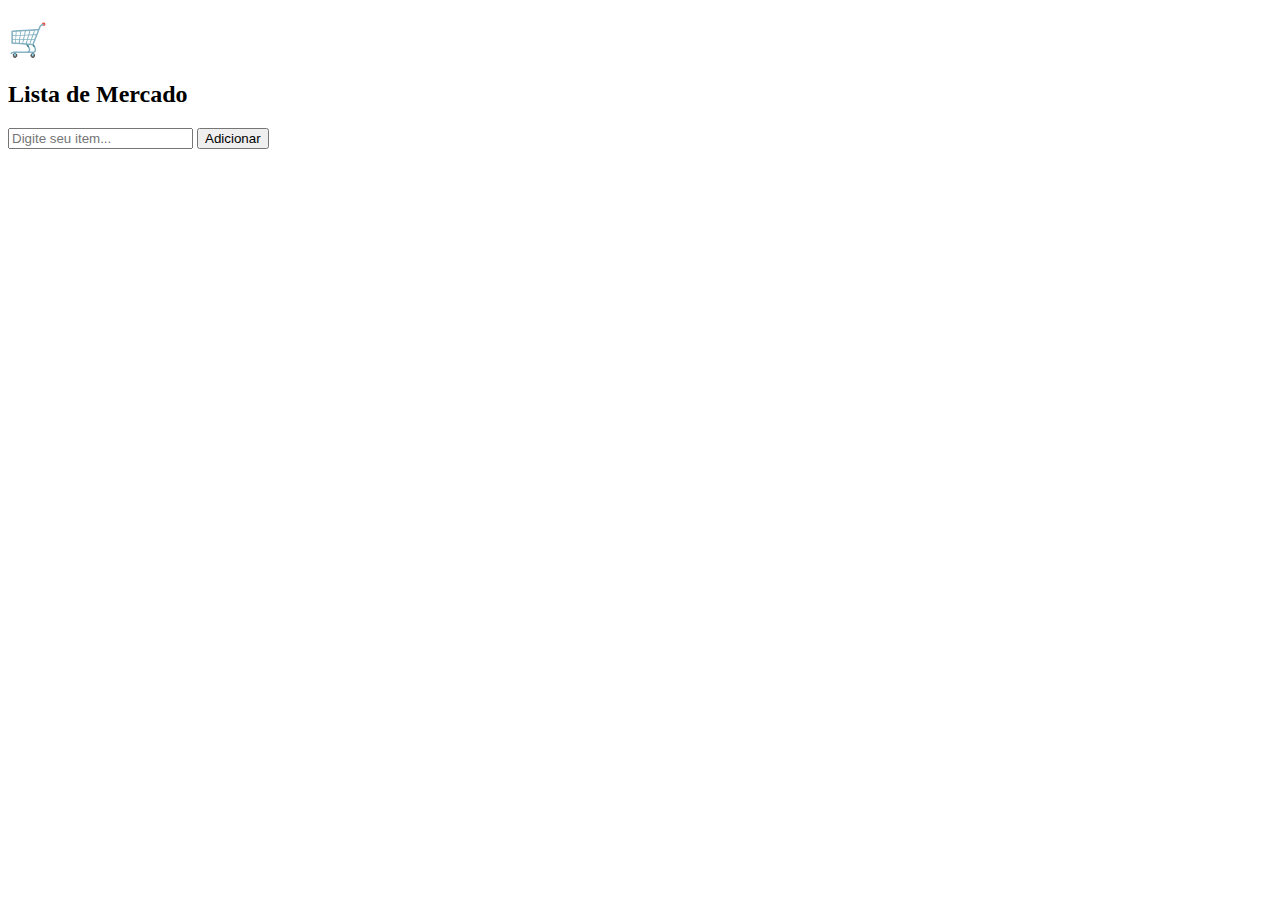
<file: lista_mercado/index.html>
<!DOCTYPE html>
<html lang="PT-BR">

<head>
    <meta charset="UTF-8">
    <link rel="stylesheet" href="style.css">
    <title>Lista de Mercado</title>
</head>

<body>
    <h1>🛒</h1>
    <h2>Lista de Mercado</h2>

    <form id="form" action="#">
        <input type="text" id="input" placeholder="Digite seu item..." autocomplete="off">
        <button type="button" onclick="adicionar()">Adicionar</button>
    </form>

    <ul>
    </ul>


    <script src="script.js"></script>
</body>

</html>
</file>
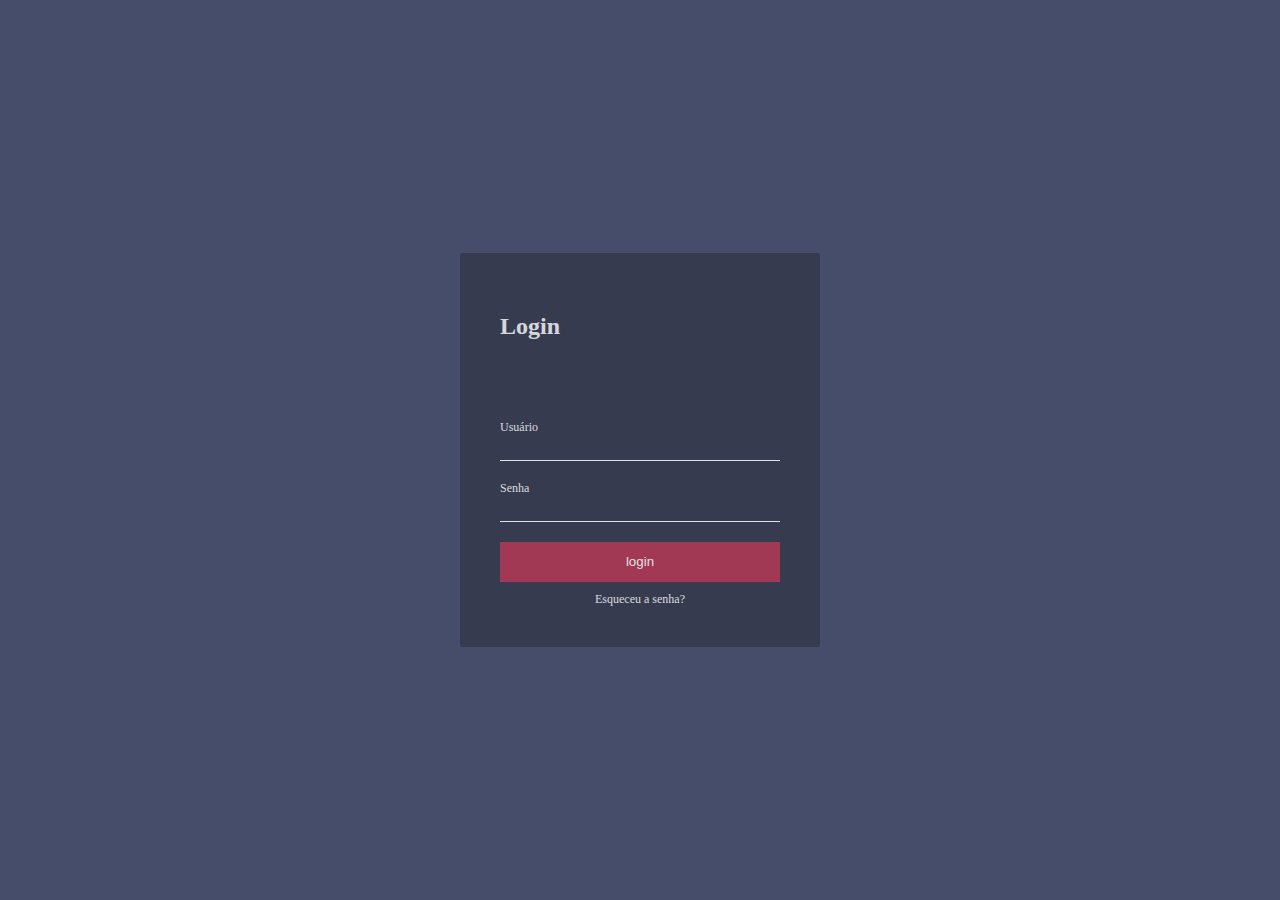
<file: login/index.html>
<!DOCTYPE html>
<html lang="pt-br">

<head>
    <meta charset='utf-8'>
    <title>Login</title>
    <link rel="stylesheet" href="style.css">
</head>

<body>
    <div id="login">
        <form class="card">
            <div class="card-header">
                <h2>Login</h2>
            </div>
            <div class="card-content">
                <div class="card-content-area">
                    <label for="usuario">Usuário</label>
                    <input type="text" id="usuario" autocomplete="off">
                </div>
                <div class="card-content-area">
                    <label for="password">Senha</label>
                    <input type="password" id="password" autocomplete="true">
                </div>
            </div>
            <div class="card-footer">
                <input type="submit" value="login" class="submit">
                <a href="#">Esqueceu a senha?</a>
            </div>
        </form>
    </div>
</body>

</html>
</file>
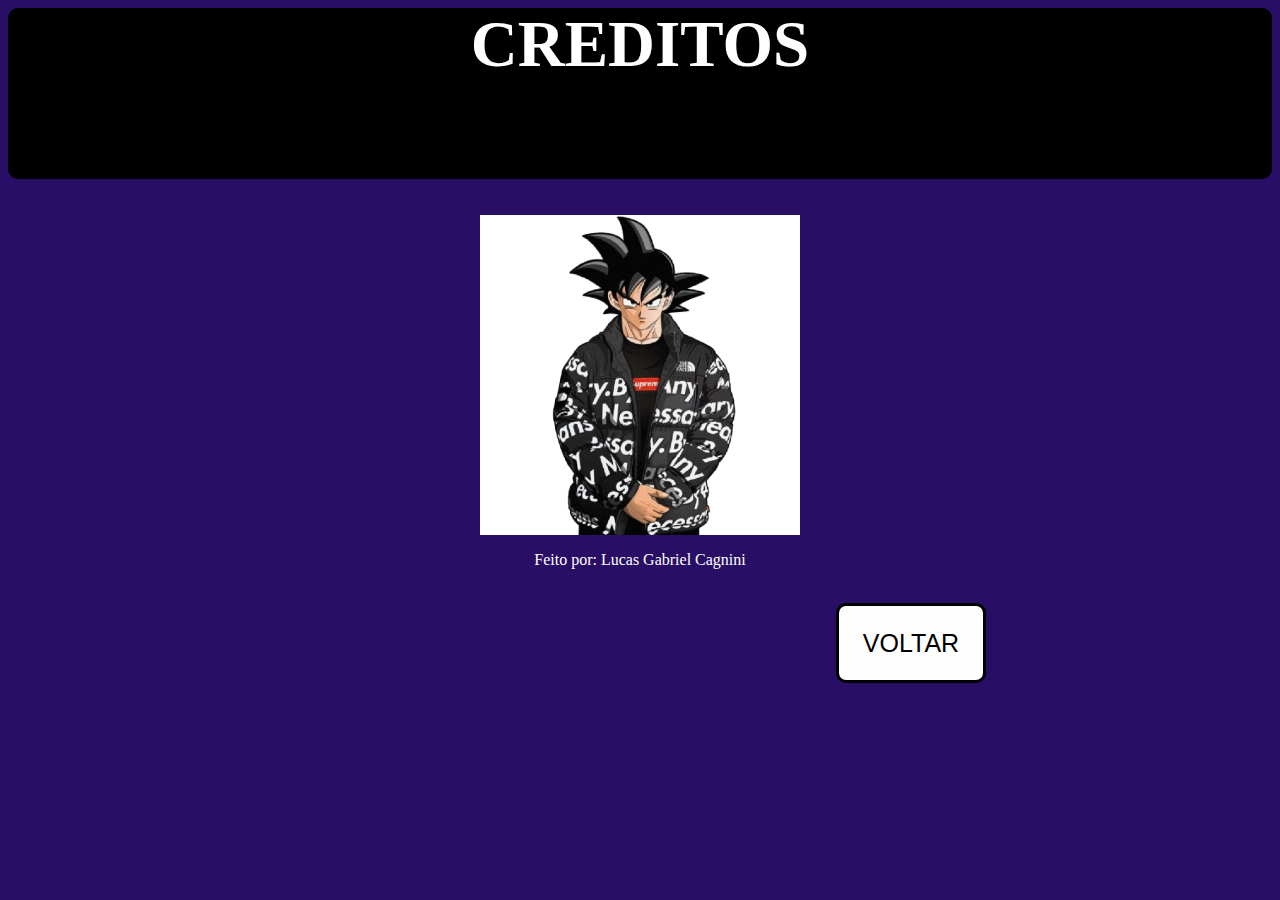
<file: RealOuFake/creditos.html>
<!DOCTYPE html>
<html lang="en">
<head>
    <meta charset="UTF-8">
    <meta http-equiv="X-UA-Compatible" content="IE=edge">
    <meta name="viewport" content="width=device-width, initial-scale=1.0">
    <link rel="stylesheet" href="estiloPerguntas.css">
   
    <title>Fail</title>
</head>
<body>
    <div class="enumciado" >

        <h1 id="FraseCreditos">CREDITOS</h1>

     </div>
     <br><br>

     <div class="imagemFail" >
        <img height="320vh" src="gokuDrip.jpg" alt="goku drip">
        <p style="color:#fefefe">Feito por: Lucas Gabriel Cagnini</p>

     </div>
     
    <br>


    <div id="voltarButton">

        <button class="buttons" onclick="fakePergunta1()" ><a href="index.html">VOLTAR</a></button>

    </div>

     
</body>
</html>
</file>
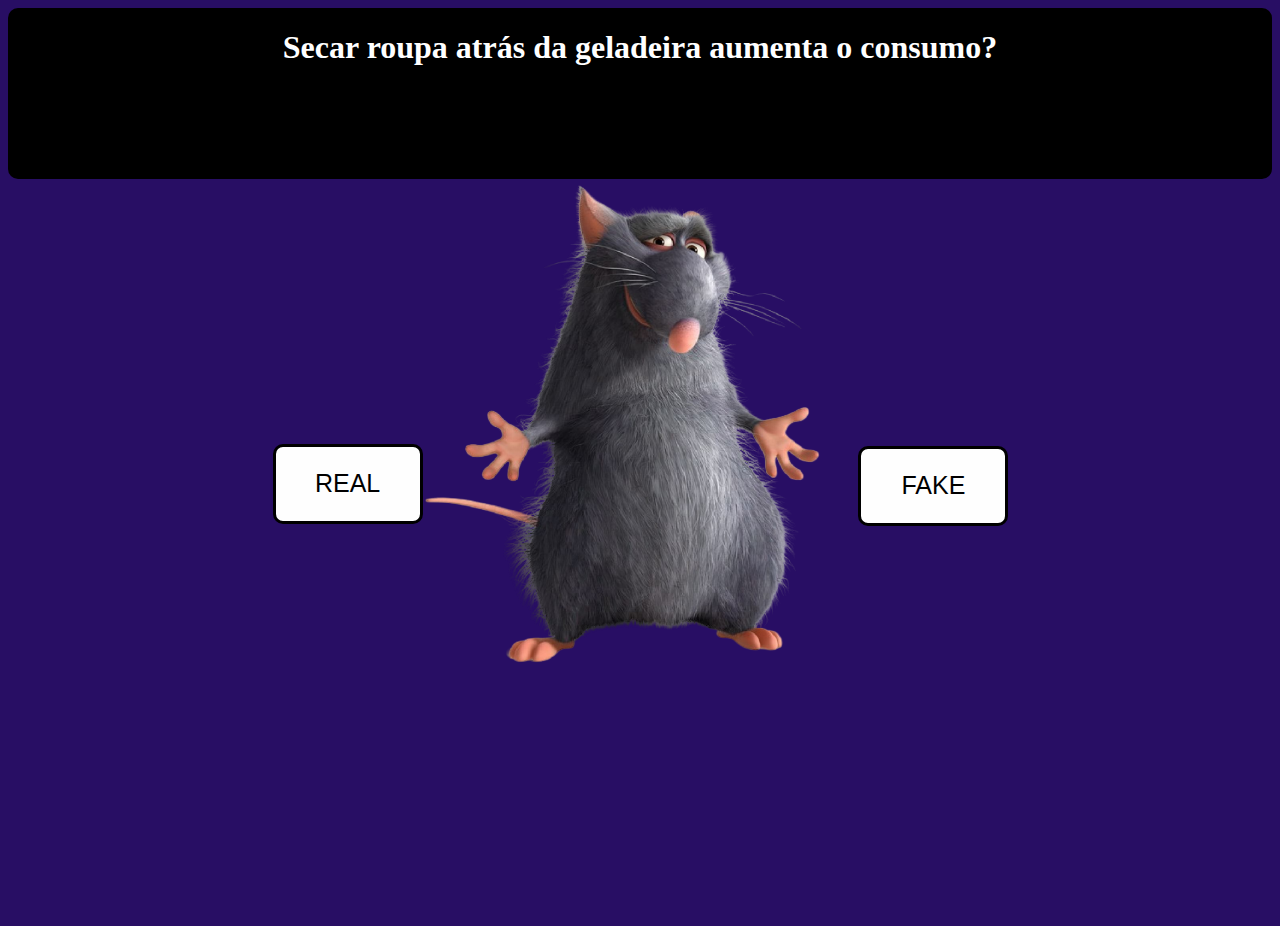
<file: RealOuFake/Document.html>
<!DOCTYPE html>
<!-- saved from url=(0088)file:///C:/Users/Lucas%20Gabriel/Desktop/Senai/html/MeusEstudos/RealOuFake/pergunta.html -->
<html lang="en"><head><meta http-equiv="Content-Type" content="text/html; charset=UTF-8">
    
    <meta http-equiv="X-UA-Compatible" content="IE=edge">
    <meta name="viewport" content="width=device-width, initial-scale=1.0">
    <link rel="stylesheet" href="./Document_files/estiloPerguntas.css">
    <title>Document</title>
<style type="text/css" id="operaUserStyle"></style></head>
<body>
     <div class="enumciado" id="FrasePergunta">

        <h1>Secar roupa atrás da geladeira aumenta o consumo?</h1>

     </div>

     <button onclick="realPergunta1()" id="buttonReal" class="buttons"><a href="file:///C:/Users/Lucas%20Gabriel/Desktop/Senai/html/MeusEstudos/RealOuFake/pergunta.html">REAL</a></button>

     <img id="imagem" src="./Document_files/rato.png" alt="rato">

     <button onclick="fakePergunta1()" id="buttonFake" class="buttons"><a href="file:///C:/Users/Lucas%20Gabriel/Desktop/Senai/html/MeusEstudos/RealOuFake/pergunta.html">FAKE</a></button>

     <script src="./Document_files/script.js.download"></script>


</body></html>
</file>
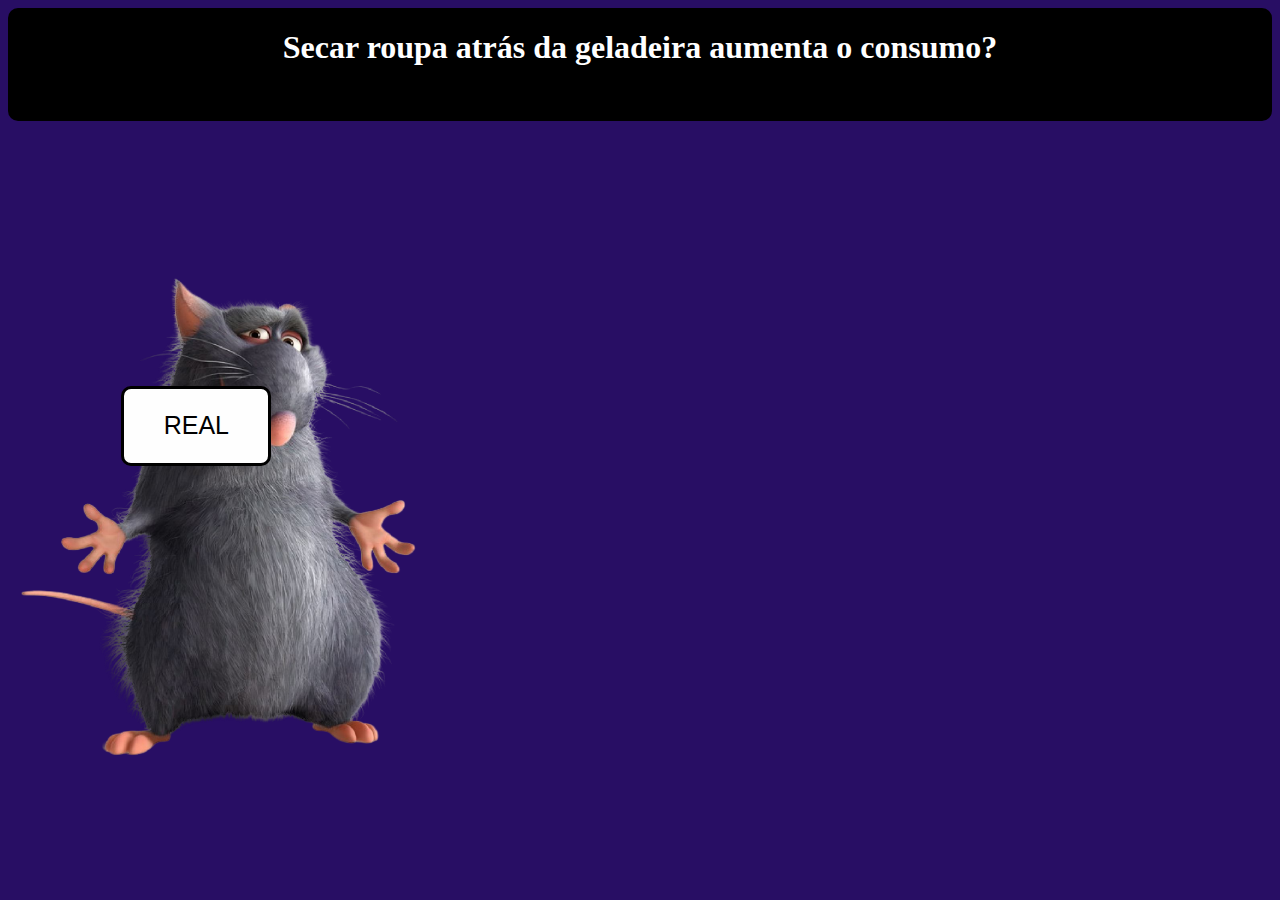
<file: RealOuFake/imagens/Document.html>
<!DOCTYPE html>
<!-- saved from url=(0035)http://127.0.0.1:5500/pergunta.html -->
<html lang="en"><head><meta http-equiv="Content-Type" content="text/html; charset=UTF-8">
    
    <meta http-equiv="X-UA-Compatible" content="IE=edge">
    <meta name="viewport" content="width=device-width, initial-scale=1.0">
    
    <title>Document</title>
<style type="text/css" id="operaUserStyle"></style><style type="text/css">:root zeus-ad, :root topadblock, :root span[id^="ezoic-pub-ad-placeholder-"], :root guj-ad, :root gpt-ad, :root div[jsdata*="CarouselPLA-"][data-id^="CarouselPLA-"], :root div[id^="zergnet-widget"], :root div[id^="yandex_ad"], :root div[id^="vuukle-ad-"], :root div[id^="sticky_ad_"], :root div[id^="rc-widget-"], :root div[id^="lazyad-"], :root div[id^="gpt_ad_"], :root div[id^="ezoic-pub-ad-"], :root div[id^="div-gpt-"], :root div[id^="dfp-ad-"], :root div[id^="advads_ad_"], :root div[id^="adspot-"], :root div[id^="ads300_250-widget-"], :root div[id^="ads300_100-widget-"], :root div[id^="ads250_250-widget-"], :root div[id^="adrotate_widgets-"], :root div[id^="adngin-"], :root div[id^="_vdo_ads_player_ai_"], :root div[id*="ScriptRoot"], :root div[id*="MarketGid"], :root div[data-native_ad], :root div[data-mpu1], :root div[data-insertion], :root div[data-id-advertdfpconf], :root div[data-google-query-id], :root hl-adsense, :root div[data-contentexchange-widget], :root div[data-content="Advertisement"], :root div[data-alias="300x250 Ad 2"], :root div[data-alias="300x250 Ad 1"], :root div[data-adzone], :root div[data-adunit-path], :root div[data-ad-wrapper], :root div[data-ad-targeting], :root div[data-ad-placeholder], :root div[class^="native-ad-"], :root div[data-dfp-id], :root div[class^="kiwi-ad-wrapper"], :root div[class^="Adstyled__AdWrapper-"], :root div[aria-label="Ads"], :root display-ads, :root display-ad-component, :root aside[id^="adrotate_widgets-"], :root article.ad, :root ark-top-ad, :root app-advertisement, :root app-ad, :root amp-fx-flying-carpet, :root amp-embed[type="taboola"], :root amp-connatix-player, :root amp-ad-custom, :root ad-shield-ads, :root ad-desktop-sidebar, :root a[onmousedown^="this.href='https://paid.outbrain.com/network/redir?"][target="_blank"] + .ob_source, :root a[onmousedown^="this.href='https://paid.outbrain.com/network/redir?"][target="_blank"], :root a[onmousedown^="this.href='http://paid.outbrain.com/network/redir?"][target="_blank"] + .ob_source, :root a[href^="https://yogacomplyfuel.com/"], :root a[href^="https://www.purevpn.com/"][href*="&utm_source=aff-"], :root a[href^="https://www.privateinternetaccess.com/"] > img, :root a[href^="https://www.onlineusershielder.com/"], :root a[href^="https://www.nutaku.net/signup/landing/"], :root a[href^="https://www.nudeidols.com/cams/"], :root a[href^="https://www.mypornstarcams.com/landing/click/"], :root a[href^="https://www.mrskin.com/account/"], :root a[href^="https://www.kingsoffetish.com/tour?partner_id="], :root a[href^="https://www.iyalc.com/"], :root a[href^="https://www.infowarsstore.com/"] > img, :root a[href^="https://t.grtyi.com/"], :root a[href^="https://www.highperformancecpmgate.com/"], :root a[href^="https://www.highcpmrevenuenetwork.com/"], :root a[href^="https://www.get-express-vpn.com/offer/"], :root a[href^="https://www.financeads.net/tc.php?"], :root a[href^="https://www.brazzersnetwork.com/landing/"], :root div[class^="Display_displayAd"], :root a[href^="https://www.sheetmusicplus.com/?aff_id="], :root a[href^="https://www.bang.com/?aff="], :root [data-template-type="nativead"], :root a[href^="https://www.adultempire.com/"][href*="?partner_id="], :root a[href^="https://webroutetrk.com/"], :root a[href^="https://twinrdsyn.com/"], :root a[href^="https://tsartech.g2afse.com/"], :root [href^="https://www.mypatriotsupply.com/"] > img, :root a[href^="https://trk.softonixs.xyz/"], :root a[href^="https://trk.nfl-online-streams.club/"], :root a[href^="https://tragency-clesburg.icu/"], :root a[href^="https://tracking.avapartner.com/"], :root a[href^="https://track.afcpatrk.com/"], :root a[href^="https://track.adform.net/"], :root a[href^="https://torguard.net/aff.php"] > img, :root [data-role="tile-ads-module"], :root a[href^="https://adsrv4k.com/"], :root a[href^="https://go.xlviirdr.com"], :root a[href^="https://thaudray.com/"], :root a[href^="https://www.5mno3.com/"], :root a[href^="https://taghaugh.com/"], :root a[href^="https://www.sweetdeals.com"], :root [href^="https://zstacklife.com/"] img, :root a[href^="https://t.aslnk.link/"], :root a[href^="https://t.adating.link/"], :root [href^="https://track.fiverr.com/visit/"] > img, :root a[href^="https://go.trackitalltheway.com/"], :root a[href^="https://syndication.exoclick.com/"], :root a[href^="https://syndication.dynsrvtbg.com/"], :root a[href^="https://streamate.com/landing/click/"], :root a[href^="https://ad.doubleclick.net/"], :root a[href^="https://static.fleshlight.com/images/banners/"], :root a[href^="https://go.strpjmp.com/"], :root a[href^="https://refpa4903566.top/"], :root a[href^="https://prf.hn/click/"][href*="/camref:"] > img, :root a[href^="https://serve.awmdelivery.com/"], :root a[href^="https://prf.hn/click/"][href*="/adref:"] > img, :root [href^="https://r.kraken.com/"], :root a[href^="https://mmwebhandler.aff-online.com/"], :root a[href^="https://www.bet365.com/"][href*="affiliate="], :root iframe[id^="google_ads_frame"], :root a[href^="https://pb-track.com/"], :root a[href^="https://paid.outbrain.com/network/redir?"], :root div[id^="ad_position_"], :root a[href^="https://ovb.im/"], :root div[id^="ad-div-"], :root a[href^="https://newbinotracs.com/"], :root a[href^="https://natour.naughtyamerica.com/track/"], :root [href^="https://stvkr.com/"], :root a[href^="https://mediaserver.entainpartners.com/renderBanner.do?"], :root [href^="https://www.herbanomic.com/"] > img, :root a[href^="//moksoxos.com/"], :root a[href^="https://maymooth-stopic.com/"], :root a[href^="https://loboclick.com"], :root [href^="https://routewebtk.com/"], :root a[href^="https://see.kmisln.com/"], :root a[href^="https://a.bestcontentweb.top/"], :root a[href^="https://lobimax.com/"], :root a[href^="https://lead1.pl/"], :root a[href^="https://landing.brazzersnetwork.com/"], :root a[href^="https://ads.leovegas.com/redirect.aspx?"], :root a[href^="https://land.brazzersnetwork.com/landing/"], :root a[href^="https://juicyads.in/"], :root a[href^="https://itubego.com/video-downloader/?affid="], :root a[href^="https://iqbroker.com/"][href*="?aff="], :root a[href^="https://incisivetrk.cvtr.io/click?"], :root [data-revive-zoneid], :root a[href^="https://googleads.g.doubleclick.net/pcs/click"], :root a[href^="https://clk.wrenchsound.store/"], :root a[href^="https://go.zybrdr.com"], :root [href^="http://join.michelle-austin.com/"], :root a[href^="https://go.xxxiijmp.com"], :root a[href^="https://go.xtbaffiliates.com/"], :root a[href^="https://ismlks.com/"], :root a[href^="//a.bestcontentfare.top/"], :root [href^="https://www.mypillow.com/"] > img, :root a[href^="https://azpresearch.club/"], :root a[href^="https://go.xlirdr.com"], :root [data-css-class="dfp-inarticle"], :root .card-captioned.crd > .crd--cnt > .s2nPlayer, :root a[href^="https://go.tmrjmp.com"], :root a[href^="https://go.skinstrip.net"][href*="?campaignId="], :root a[href^="https://go.markets.com/visit/?bta="], :root a[href^="//lambingsyddir.com/"], :root a[href^="https://billing.purevpn.com/aff.php"] > img, :root a[href^="https://go.hpyrdr.com/"], :root a[href^="https://go.goaserv.com/"], :root a[href^="https://track.wg-aff.com"], :root a[href^="https://go.ebrokerserve.com/"], :root a[href^="https://go.dmzjmp.com"], :root a[href^="https://twinrdsrv.com/"], :root a[href^="https://go.admjmp.com/"], :root [href^="https://kingered-banctours.com/"], :root a[href^="https://get.surfshark.net/aff_c?"][href*="&aff_id="] > img, :root a-ad, :root a[href^="https://affiliate.rusvpn.com/click.php?"], :root a[href^="https://geniusdexchange.com/"], :root a[href^="https://frameworkdeserve.com/"], :root a[href^="https://flirtandsweets.life/"], :root a[href^="https://www.mrskin.com/tour"], :root a[href^="https://financeads.net/tc.php?"], :root bottomadblock, :root a[href^="https://fertilitycommand.com/"], :root [data-freestar-ad], :root a[href^="https://fc.lc/ref/"], :root div[data-native-ad], :root a[href^="https://engine.trackingdesks.com/"], :root [href^="https://totlnkcl.com/"], :root a[href^="https://www.adskeeper.com"], :root a[data-redirect^="https://paid.outbrain.com/network/redir?"], :root [href^="https://www.reimageplus.com/"], :root a[href^="https://engine.phn.doublepimp.com/"], :root a[href^="https://engine.blueistheneworanges.com/"], :root a[href^="https://wantopticalfreelance.com/"], :root a[href^="https://dl-protect.net/"], :root a[href^="https://clixtrac.com/"], :root div.fadeInDown[id$="____equal"][class$="____equal"], :root a[href^="https://mediaserver.gvcaffiliates.com/renderBanner.do?"], :root a[href^="https://join.dreamsexworld.com/"], :root a[href^="https://click.linksynergy.com/fs-bin/"], :root AD-TRIPLE-BOX, :root a[href^="https://click.hoolig.app/"], :root a[href^="https://track.totalav.com/"], :root img[src^="https://images.purevpnaffiliates.com"], :root a[href^="https://porntubemate.com/"], :root a[href^="http://www.gfrevenge.com/landing/"], :root a[href^="https://clickadilla.com/"], :root a[href^="https://click.dtiserv2.com/"], :root a[href^="https://go.xlvirdr.com"], :root a[href^="https://claring-loccelkin.com/"], :root [class^="s2nPlayer"], :root a[href^="https://chaturbate.jjgirls.com/?track="], :root a[href^="https://chaturbate.com/in/?track="], :root a[href^="https://chaturbate.com/in/?tour="], :root a[href^="https://cams.imagetwist.com/in/?track="], :root a[href^="https://cam4com.go2cloud.org/"], :root a[href^="https://affcpatrk.com/"], :root a[href^="https://bongacams2.com/track?"], :root a[href^="https://www.sheetmusicplus.com/"][href*="?aff_id="], :root a[href^="https://bngpt.com/"], :root a[href^="https://bluedelivery.pro/"], :root #topstuff > #tads, :root a[href^="https://black77854.com/"], :root a[href^="https://burpee.xyz/"], :root a[href^="https://ndt5.net/"], :root a[href^="https://batheunits.com/"], :root a[target="_blank"][onmousedown="this.href^='http://paid.outbrain.com/network/redir?"], :root a[href^="https://banners.livepartners.com/"], :root a[href^="https://m.do.co/c/"] > img, :root [href="https://masstortfinancing.com"] img, :root a[href^="https://bongacams10.com/track?"], :root a[href^="https://albionsoftwares.com/"], :root a[href^="https://t.hrtye.com/"], :root a[href^="https://go.etoro.com/"] > img, :root a[href^="https://join.sexworld3d.com/track/"], :root a[href^="https://intenseaffiliates.com/redirect/"], :root a[href^="https://aweptjmp.com/"], :root a[href^="https://ads.ad4game.com/"], :root [id^="google_ads_iframe"], :root a[href^="https://syndication.optimizesrv.com/"], :root a[href^="https://affpa.top/"], :root a[href^="https://adnetwrk.com/"], :root a[href^="https://adjoincomprise.com/"], :root [href^="http://misslinkvocation.com/"], :root a[href^="https://adclick.g.doubleclick.net/"], :root a[href^="https://go.nordvpn.net/aff"] > img, :root [href^="http://clicks.totemcash.com/"], :root a[href^="https://misspkl.com/"], :root a[href^="https://ad.zanox.com/ppc/"] > img, :root a[href^="https://ad.kubiccomps.icu/"], :root a[href^="https://adswick.com/"], :root a[href^="https://a2.adform.net/"], :root a[href^="https://iactrivago.ampxdirect.com/"], :root a[href^="https://a.medfoodhome.com/"], :root a[href^="http://static.fleshlight.com/images/banners/"], :root a[href^="https://a.adtng.com/"], :root [data-m-ad-id], :root a[href^="https://a-ads.com/"], :root [href="https://ourgoldguy.com/contact/"] img, :root a[href^="https://brightadnetwork.com/"], :root [href^="https://www.avantlink.com/click.php"] img, :root iframe[src^="https://pagead2.googlesyndication.com/"], :root a[href^="http://www.onwebcam.com/random?t_link="], :root a[href^="https://agacelebir.com/"], :root a[href^="https://spygasm.com/track?"], :root a[href^="http://d2.zedo.com/"], :root a[href^="http://www.friendlyduck.com/AF_"], :root a[href^="http://trk.globwo.online/"], :root a[href^="https://prf.hn/click/"][href*="/creativeref:"] > img, :root a[href^="http://www.adultempire.com/unlimited/promo?"][href*="&partner_id="], :root a[href^="http://traffic.tc-clicks.com/"], :root a[href^="http://tour.mrskin.com/"], :root a[href^="https://join.virtualtaboo.com/track/"], :root a[href^="https://funkydaters.com/"], :root [id^="ad_sky"], :root a[href^="http://https://www.get-express-vpn.com/offer/"], :root a[href^="https://cagothie.net/"], :root div[id^="google_dfp_"], :root a[href^="http://googleads.g.doubleclick.net/pcs/click"], :root a[href^="https://awentw.com/"], :root a[href^="https://www.googleadservices.com/pagead/aclk?"], :root a[href^="http://www.mrskin.com/tour"], :root a[href^="http://deloplen.com/"], :root .rc-cta[data-target], :root [href^="http://go.cm-trk2.com/"], :root a[href^="http://adtrack1.club/"], :root a[href^="http://click.payserve.com/"], :root a[href^="https://porngames.adult/?SID="], :root a[href^="https://landing1.brazzersnetwork.com"], :root #slashboxes > .deals-rail, :root [href^="http://globsads.com/"], :root [href^="https://www.brighteonstore.com/products/"] img, :root a[href^="http://bc.vc/?r="], :root .trc_rbox_border_elm .syndicatedItem, :root a[href^="http://www.onclickmega.com/jump/next.php?"], :root a[href^="http://adf.ly/?id="], :root a[href^="https://mityneedn.com/"], :root [href^="http://homemoviestube.com/"], :root a[href^="http://ad.doubleclick.net/"], :root .commercial-unit-mobile-top .jackpot-main-content-container > .UpgKEd + .nZZLFc > .vci, :root a[href^="//syndication.dynsrvtbg.com/"], :root a[href^="//pubads.g.doubleclick.net/"], :root [href^="https://traffserve.com/"], :root div[data-adname], :root a[href^="https://thechleads.pro/"], :root a[href^="//intorterraon.com/"], :root a[href^="https://fastestvpn.com/lifetime-special-deal?a_aid="], :root a[href^="https://tour.mrskin.com/"], :root a[href^="http://allaptair.club/"], :root a[href^="//go.eabids.com/"], :root [data-d-ad-id], :root a[href*=".engine.adglare.net/"], :root a[href^="https://a.bestcontentoperation.top/"], :root a[href^="//go.xlviiirdr.com"], :root [data-dynamic-ads], :root a[data-widget-outbrain-redirect^="http://paid.outbrain.com/network/redir?"], :root [data-ad-width], :root [href^="https://join.playboyplus.com/track/"], :root a[data-url^="http://paid.outbrain.com/network/redir?"] + .author, :root a[href^="https://axdsz.pro/"], :root a[href^="http://bodelen.com/"], :root a[data-oburl^="https://paid.outbrain.com/network/redir?"], :root [href^="https://cpa.10kfreesilver.com/"], :root a[href^="https://a.bestcontentfood.top/"], :root a[href^="https://reinstandpointdumbest.com/"], :root a[data-obtrack^="http://paid.outbrain.com/network/redir?"], :root [href^="https://goldforyourfuture.com/clk.trk"] img, :root a[href^="http://wct.link/"], :root [href^="https://infinitytrk.com/"], :root [onclick^="location.href='http://www.reimageplus.com"], :root [id^="section-ad-banner"], :root .commercial-unit-mobile-top > div[data-pla="1"], :root [id^="chp_ads_block"], :root a[href^="https://go.julrdr.com/"], :root .trc_rbox_div .syndicatedItemUB, :root [href^="https://zone.gotrackier.com/"], :root [href^="https://www.targetingpartner.com/"], :root [href^="https://detachedbates.com/"], :root a[href^="https://fourwhenstatistics.com/"], :root [href^="https://www.restoro.com/"], :root div[id^="ad-position-"], :root a[href^="http://adultfriendfinder.com/go/page/landing"], :root a[href^="http://affiliate.glbtracker.com/"], :root a[href^="https://leg.xyz/?track="], :root a[href^="https://go.cmtaffiliates.com/"], :root [data-name="adaptiveConstructorAd"], :root [href^="https://optimizedelite.com/"] > img, :root a[href^="//thaudray.com/"], :root div[id^="crt-"][style], :root a[href^="http://adultgames.xxx/"], :root a[href^="https://traffic.bannerator.com/"], :root [href^="https://shiftnetwork.infusionsoft.com/go/"] > img, :root a[onmousedown^="this.href='http://paid.outbrain.com/network/redir?"][target="_blank"], :root [href^="https://secure.bmtmicro.com/servlets/"], :root a[href^="https://losingoldfry.com/"], :root .scroll-fixable.rail-right > .deals-rail, :root a[href^="https://oackoubs.com/"], :root a[href^="https://awptjmp.com/"], :root a[href^="https://go.goasrv.com/"], :root .commercial-unit-mobile-top > .v7hl4d, :root [href^="http://mypillow.com/"] > img, :root a[href^="http://bongacams.com/track?"], :root a[href^="https://fleshlight.sjv.io/"], :root [data-ad-manager-id], :root a[href^="https://promo-bc.com/"], :root a[href^="https://clicks.pipaffiliates.com/"], :root [href^="https://noqreport.com/"] > img, :root a[href^="https://go.hpyjmp.com"], :root ADS-RIGHT, :root [href^="https://mystore.com/"] > img, :root [href^="https://mypatriotsupply.com/"] > img, :root [href^="https://mylead.global/stl/"] > img, :root #leader-companion > a[href], :root a[href^="https://transfer.xe.com/signup/track/redirect?"], :root .vid-present > .van_vid_carousel__padding, :root a[href^="https://go.xxxijmp.com"], :root [href^="https://istlnkcl.com/"], :root [href^="https://www.hostg.xyz/"] > img, :root .section-subheader > .section-hotel-prices-header, :root [href^="https://go.affiliatexe.com/"], :root [href^="https://go.4rabettraff.com/"], :root [href^="https://glersakr.com/"], :root ins.adsbygoogle, :root a[href^="https://1startfiledownload1.com/"], :root a[href^="https://wittered-mainging.com/"], :root [href^="https://engine.gettopple.com/"], :root a[href^="https://go.gldrdr.com/"], :root [data-id^="div-gpt-ad"], :root [href^="https://awbbjmp.com/"], :root a[href^="https://k2s.cc/pr/"], :root [href^="https://affect3dnetwork.com/track/"], :root a[href^="https://camfapr.com/landing/click/"], :root [href="//sexcams.plus/"], :root a[href^="https://go.currency.com/"], :root [href^="http://www.mypillow.com/"] > img, :root div[id^="div-ads-"], :root [href^="https://rapidgator.net/article/premium/ref/"], :root a[href^="https://www.sugarinstant.com/?partner_id="], :root a[href^="https://adultfriendfinder.com/go/page/landing"], :root div[data-role="sidebarAd"], :root [href^="https://join3.bannedsextapes.com"], :root div[data-spotim-slot], :root [href^="https://antiagingbed.com/discount/"] > img, :root a[href^="https://go.247traffic.com/"], :root [href^="https://join.girlsoutwest.com/"], :root [href^="http://trafficare.net/"], :root a[href^="https://tc.tradetracker.net/"] > img, :root a[href^="https://adserver.adreactor.com/"], :root [href^="http://join.shemalesfromhell.com/"], :root [id^="ad_slider"], :root a[href^="http://www.adultdvdempire.com/?partner_id="][href*="&utm_"], :root [href^="http://join.shemale.xxx/"], :root [href^="https://ilovemyfreedoms.com/landing-"], :root a[href^="https://ads.betfair.com/redirect.aspx?"], :root [href^="http://www.fleshlightgirls.com/"], :root [href^="http://join.trannies-fuck.com/"], :root .trc_rbox .syndicatedItem, :root a[href^="http://cam4com.go2cloud.org/aff_c?"], :root a[href^="https://cpmspace.com/"], :root [href^="https://freecourseweb.com/"] > .sitefriend, :root [class^="adDisplay-module"], :root [class^="chp_ads_block"], :root a[href^="https://thefacux.com/"], :root a[href^="https://ads.planetwin365affiliate.com/redirect.aspx?"], :root [href^="http://join.rodneymoore.com/"], :root a[href*=".trust.zone"], :root [href^="https://shrugartisticelder.com"], :root [href^="https://go.xlrdr.com"], :root [name^="google_ads_iframe"], :root [href^="https://safer-redirection.com"], :root [href^="//ngeoziadiyc4hi2e.com/"], :root a[href^="https://go.xxxjmp.com"], :root [data-desktop-ad-id], :root [href^="https://wct.link/"], :root #kt_player > a[target="_blank"], :root [href="https://www.masstortfinancing.com/"] > img, :root .ob_container .item-container-obpd, :root [id^="div-gpt-ad"], :root [href^="https://mypillow.com/"] > img, :root [href^="https://ad.admitad.com/"], :root a[href^="https://u.expresstech.io/"], :root [href="https://jdrucker.com/gold"] > img, :root [href^="https://v.investologic.co.uk/"], :root [href^="https://cipledecline.buzz/"], :root a[href^="https://track.ultravpn.com/"], :root [href^="https://goldcometals.com/clk.trk"], :root [data-mobile-ad-id], :root a[href^="http://tc.tradetracker.net/"] > img, :root a[href^="https://www.geekbuying.com/dynamic-ads/"], :root a[href^="http://affiliates.thrixxx.com/"], :root #searchResultsList > div > div[onclick$="'inline.ad'});"], :root a[href^="https://trk.sportsflix4k.club/"], :root a[href^="https://go.xlivrdr.com"], :root [data-ez-name], :root AMP-AD, :root [data-ad-cls], :root a[href^="https://www.goldenfrog.com/vyprvpn?offer_id="][href*="&aff_id="], :root [id^="ad-wrap-"], :root div[id^="taboola-stream-"], :root [href^="https://go.astutelinks.com/"], :root [onclick*="content.ad/"], :root [href^="http://residenceseeingstanding.com/"], :root div[data-adunit], :root app-large-ad, :root [href^="https://turtlebids.irauctions.com/"] img, :root [class^="amp-ad-"], :root [href^="https://affiliate.fastcomet.com/"] > img, :root a[href^="http://go.xtbaffiliates.com/"], :root .grid > .container > #aside-promotion, :root DFP-AD, :root AD-SLOT, :root .ob_dual_right > .ob_ads_header ~ .odb_div, :root [href^="https://click2cvs.com/"], :root .trc_related_container div[data-item-syndicated="true"], :root [href^="http://join.shemalepornstar.com/"], :root a[href^="https://go.xlviiirdr.com"], :root .trc_rbox_div .syndicatedItem, :root [data-ad-module], :root [href^="https://trackfin.asia/"], :root .plistaList > .plista_widget_underArticle_item[data-type="pet"], :root a[href*="//lkstrck2.com/"], :root .plistaList > .itemLinkPET, :root atf-ad-slot, :root .commercial-unit-mobile-top .jackpot-main-content-container > .UpgKEd + .nZZLFc > div > .vci, :root a[href^="http://partners.etoro.com/"], :root [data-advadstrackid], :root #atvcap + #tvcap > .mnr-c > .commercial-unit-mobile-top, :root a[href^="https://traffdaq.com/"], :root a[href^="https://tm-offers.gamingadult.com/"], :root [class^="div-gpt-ad"], :root a[href^="https://bs.serving-sys.com"], :root [href^="https://www.cloudways.com/en/?id"], :root a[href^="https://refpazkjixes.top/"], :root #mgb-container > #mgb, :root a[href^="https://join.virtuallust3d.com/"], :root #taw > .med + div > #tvcap > .mnr-c:not(.qs-ic) > .commercial-unit-mobile-top, :root [data-adblockkey] { display: none !important; }</style><link rel="stylesheet" href="./Document_files/estiloPerguntas.css"></head>
<body>
     <div id="pergunta">

        <h1>Secar roupa atrás da geladeira aumenta o consumo?</h1>

     </div>

     <button id="buttons"><a href="http://127.0.0.1:5500/pergunta.html">REAL</a></button>

     <img id="imagem" src="./Document_files/rato.png" alt="rato">


<!-- Code injected by live-server -->
<script>
	// <![CDATA[  <-- For SVG support
	if ('WebSocket' in window) {
		(function () {
			function refreshCSS() {
				var sheets = [].slice.call(document.getElementsByTagName("link"));
				var head = document.getElementsByTagName("head")[0];
				for (var i = 0; i < sheets.length; ++i) {
					var elem = sheets[i];
					var parent = elem.parentElement || head;
					parent.removeChild(elem);
					var rel = elem.rel;
					if (elem.href && typeof rel != "string" || rel.length == 0 || rel.toLowerCase() == "stylesheet") {
						var url = elem.href.replace(/(&|\?)_cacheOverride=\d+/, '');
						elem.href = url + (url.indexOf('?') >= 0 ? '&' : '?') + '_cacheOverride=' + (new Date().valueOf());
					}
					parent.appendChild(elem);
				}
			}
			var protocol = window.location.protocol === 'http:' ? 'ws://' : 'wss://';
			var address = protocol + window.location.host + window.location.pathname + '/ws';
			var socket = new WebSocket(address);
			socket.onmessage = function (msg) {
				if (msg.data == 'reload') window.location.reload();
				else if (msg.data == 'refreshcss') refreshCSS();
			};
			if (sessionStorage && !sessionStorage.getItem('IsThisFirstTime_Log_From_LiveServer')) {
				console.log('Live reload enabled.');
				sessionStorage.setItem('IsThisFirstTime_Log_From_LiveServer', true);
			}
		})();
	}
	else {
		console.error('Upgrade your browser. This Browser is NOT supported WebSocket for Live-Reloading.');
	}
	// ]]>
</script>

</body></html>
</file>
<file: lista_mercado/style.css>
/* body {
    user-select: none;
} */

.checked {
    text-decoration: line-through;
    color: red;
}

ul {
    list-style: none;
}
</file>
<file: login/style.css>
body {
    padding: 0;
    margin: 0;
    background-color: #454d6b;
}

#login {
    display: flex;
    align-items: center;
    justify-content: center;
    height: 100vh;
    font-family: Cambria, Cochin, Georgia, Times, 'Times New Roman', serif;
}

.card {
    background-color: rgba(19, 19, 19, 0.3);
    padding: 40px;
    border-radius: 2px;
    width: 280px;
}

.card-header {
    padding-bottom: 50px;
    opacity: 0.8;
    color: #fff;
}

.card-content label {
    color: #fff;
    font-size: 12px;
    opacity: 0.8;
}

.card-content input {
    margin-top: 10px;
    padding: 0 5px;
    background-color: transparent;
    border: none;
    border-bottom: 1px solid #e1e1e1;
    outline: none;
}

.card-content-area {
    display: flex;
    flex-direction: column;
    padding: 10px 0px;
}
.card-footer{
    display: flex;
    flex-direction: column;
}

.card-footer .submit{
    width: 100%;
    height: 40px;
    background-color: #a13854;
    border: none;
    color: #e1e1e1;
    margin: 10px 0px;
}

.card-footer a{
    text-align: center;
    font-size: 12px;
    opacity: 0.8;
    color: #fff;
    text-decoration: none;
}
</file>
<file: RealOuFake/estiloPerguntas.css>
body{

    background-color: #280E64;
   

}

.enumciado{

    height: 19vh;
    width: 100%;
    background-color: black;
    border: none;
    display:flex;  
    flex-direction: column;
    justify-items: center;
    align-items: center;
    border-radius: 10px;
  
    
}

#FrasePergunta{

    font-family: cursive;
    color: white;
   
}

#FraseCreditos{

    font-family: cursive;
    color: white;
    font-size: 65px;
    position: relative;
    top: -5vh;
   
}

#FraseFail{

    font-family: 'Gill Sans', 'Gill Sans MT', Calibri, 'Trebuchet MS', sans-serif;
    color: red;
    font-size: 40px;

}

#FraseWins{

    font-family: 'Gill Sans', 'Gill Sans MT', Calibri, 'Trebuchet MS', sans-serif;
    color: green;
    font-size: 40px;

}

#FraseFail h1{

    position: relative;
    top: -7.1vh;
}

#FraseWins h1{

    position: relative;
    top: -7.1vh;
}

#imagem{

    display:flex;  
    justify-items: center;
    align-items: center;
    position: relative;
    left: 64vh;
    top: -24.8vh;
    
}

.buttons{

    height: 80px;
    width: 150px;
    border-radius: 10px;
    background-color: #fefefe;
    border : solid 3px; 
    
}

.buttons a{

    font-size: 25px;
     text-decoration: none;
     color: black;
 }

#buttonReal{

    position: relative;
    top: 34vh;
    left: 42.5vh;
}

.buttons button:hover{

    cursor:pointer;
    background-color:grey;
}

#buttonFake button:hover{

    cursor:pointer;
    background-color:grey;
}

#buttonReal button:hover{

    cursor:pointer;
    background-color:grey;
}


#buttonFake{

    position: relative;
   top: -72vh;
   left: 136vh;
}

.imagemFail{

    display:flex;  
    flex-direction: column;
    justify-items: center;
    align-items: center;


}

#voltarButton{

    position: relative;
    left: 92vh;
}

#voltarButton button:hover{

    cursor:pointer;
    background-color:grey;
}

.circulo{

    height: 15vh;
    width: 15vh;
    border-radius: 50%;
    background-color: #fefefe;
    color: black;
    position: relative;
    top: 2.5vh;
    left: -90vh;
    display:flex;  
    flex-direction: column;
    justify-items: center;
    align-items: center;
    font-family: cursive;
    font-size: 30px;
    
}

#numeroPergunta{

    position: relative;
    top: -5.8vh;
}

#textoPergunta{

    position: relative;
    top: -13vh;
}
</file>
<file: RealOuFake/Document_files/estiloPerguntas.css>
body{

    background-color: #280E64;
   

}

.enumciado{

    height: 19vh;
    width: 100%;
    background-color: black;
    border: none;
    display:flex;  
    flex-direction: column;
    justify-items: center;
    align-items: center;
    border-radius: 10px;
  
    
}

#FrasePergunta{

    font-family: cursive;
    color: white;
}

#FraseCreditos{

    font-family: cursive;
    color: white;
    font-size: 65px;
    position: relative;
    top: -5vh;
   
}

#FraseFail{

    font-family: 'Gill Sans', 'Gill Sans MT', Calibri, 'Trebuchet MS', sans-serif;
    color: red;
    font-size: 40px;

}

#FraseWins{

    font-family: 'Gill Sans', 'Gill Sans MT', Calibri, 'Trebuchet MS', sans-serif;
    color: green;
    font-size: 40px;

}

#FraseFail h1{

    position: relative;
    top: -7.1vh;
}

#FraseWins h1{

    position: relative;
    top: -7.1vh;
}

#imagem{

    display:flex;  
    justify-items: center;
    align-items: center;
    position: relative;
    left: 10.7cm;
    top: -4cm;
}

.buttons{

    height: 80px;
    width: 150px;
    border-radius: 10px;
    background-color: #fefefe;
    border : solid 3px; 
    
}

.buttons a{

    font-size: 25px;
     text-decoration: none;
     color: black;
 }

#buttonReal{

    position: relative;
    top: 7cm;
    left: 7cm;
}

.buttons button:hover{

    cursor:pointer;
    background-color:grey;
}

#buttonFake{

    position: relative;
    top: -10.38cm;
    left: 22.5cm;
}

.imagemFail{

    display:flex;  
    flex-direction: column;
    justify-items: center;
    align-items: center;


}

#voltarButton{

    position: relative;
    left: 87vh;
}

#voltarButton button:hover{

    cursor:pointer;
    background-color:grey;
}
</file>
<file: RealOuFake/imagens/Document_files/estiloPerguntas.css>
body{

    background-color: #280E64;
   

}

#pergunta{

    height: 3cm;
    width: 100%;
    color: white;
    background-color: black;
    border: none;
    display:flex;  
    flex-direction: column;
    justify-items: center;
    align-items: center;
    font-family: cursive;
    border-radius: 10px;
    

}

#imagem{

    display:flex;  
    justify-items: center;
    align-items: center;
}

#buttons{

    height: 80px;
    width: 150px;
    border-radius: 10px;
    background-color: #fefefe;
    border : solid 3px;
    position: relative;
    top: 7cm;
    left: 3cm;
    
    
}

#buttons a{

    font-size: 25px;
     text-decoration: none;
     color: black;
 }
</file>
